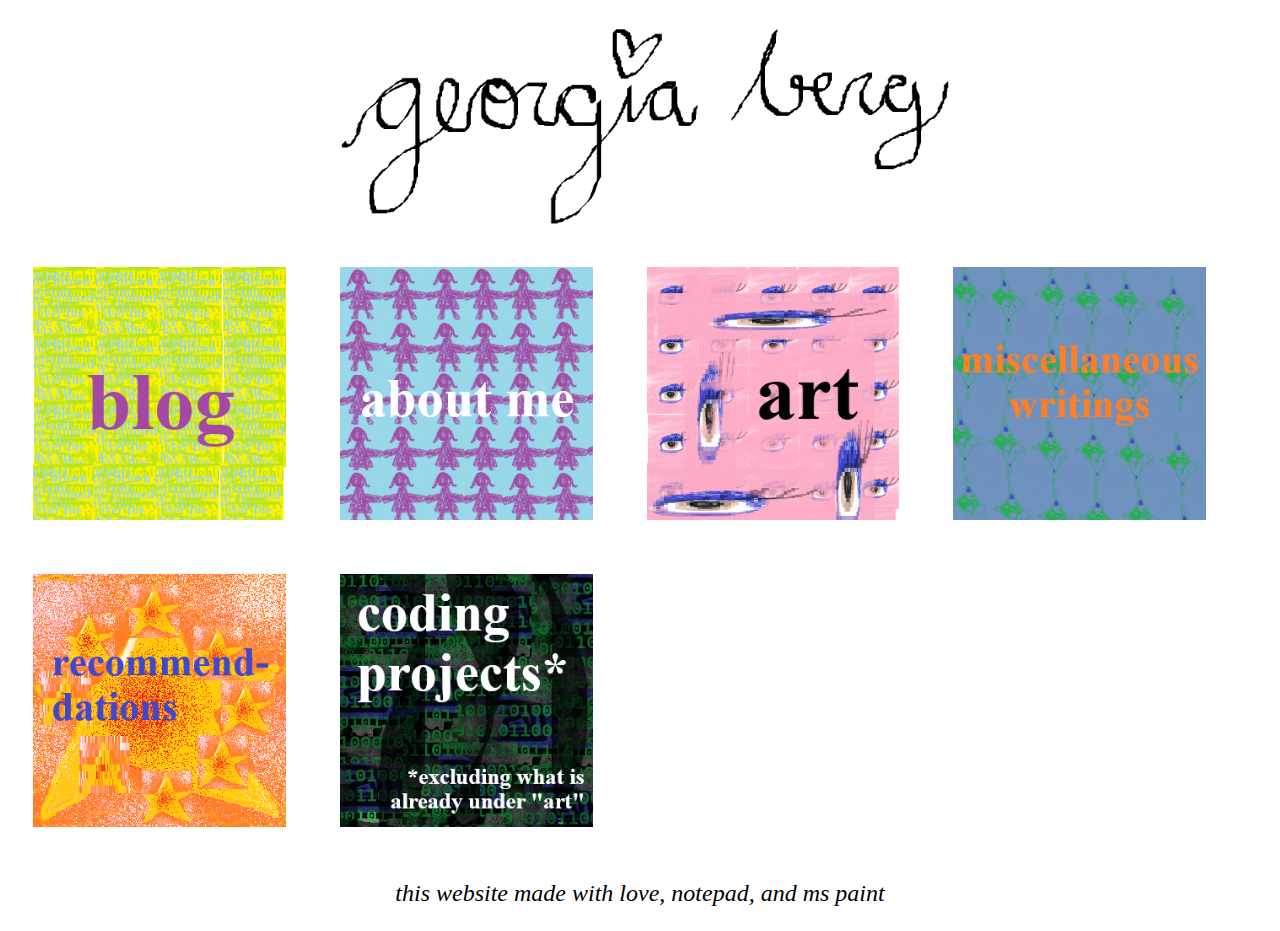
<file: index.html>
<html>
  <head>
<title>georgia berg</title> 
<link rel="stylesheet" type="text/css" href="styles.css">
<style>
p {text-align: center;}
</style>
  </head>
  <body>
<img src = "images/sig.png" class="center">


<a href ="https://hotfemoid.substack.com"><img src ="images/blog.png" class ="square"></a>

<a href ="me.html"><img src ="images/about me.png" class ="square"></a>

<a href ="art.html"><img src = "images/art.png" class ="square"></a>

<a href ="misc.html"><img src ="images/misc.png" class ="square"></a>

  <a href ="recs.html"><img src = "recs.png" class ="square"></a>

<a href ="https://devpost.com/gberg2543"><img src ="coding.png" class ="square"></a>

<br>
<p><i>this website made with love, notepad, and ms paint</i></p>
  </body>
</html>
</file>
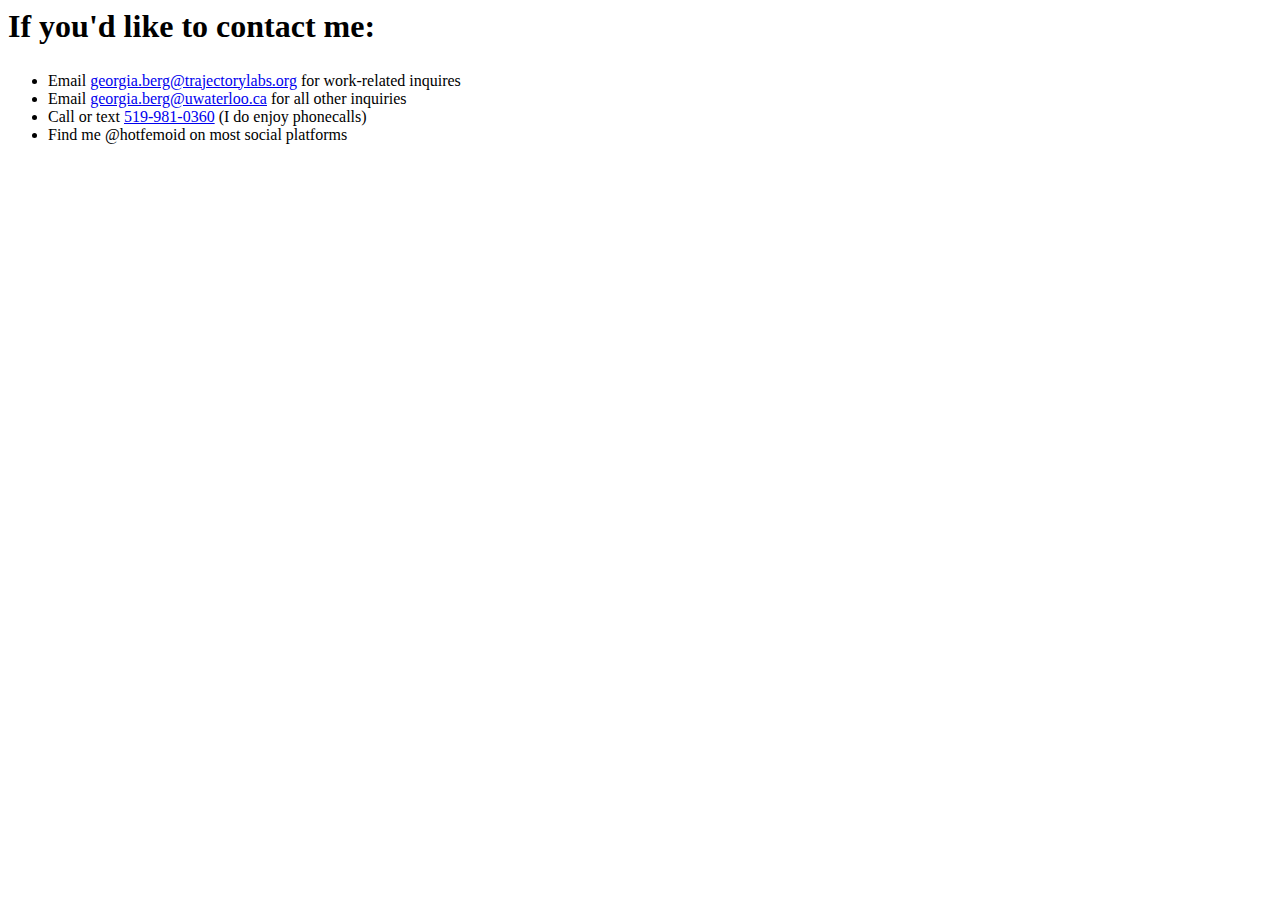
<file: contact.html>
<html>
  <head>
<title>contact</title> 
<link rel="stylesheet" type="text/css" href="styles.css">
  </head>
  <body>
    <h2>If you'd like to contact me:</h2>
    <ul>
        <li>Email <a href="mailto:georgia.berg@trajectorylabs.org">georgia.berg@trajectorylabs.org</a> for work-related inquires</li>
        <li>Email <a href="mailto:georgia.berg@uwaterloo.ca">georgia.berg@uwaterloo.ca</a> for all other inquiries</li>
        <li>Call or text <a href="tel:5199810360">519-981-0360</a> (I do enjoy phonecalls)</li>
        <li>Find me @hotfemoid on most social platforms</li>
    </ul>
</body>
</html>
</file>
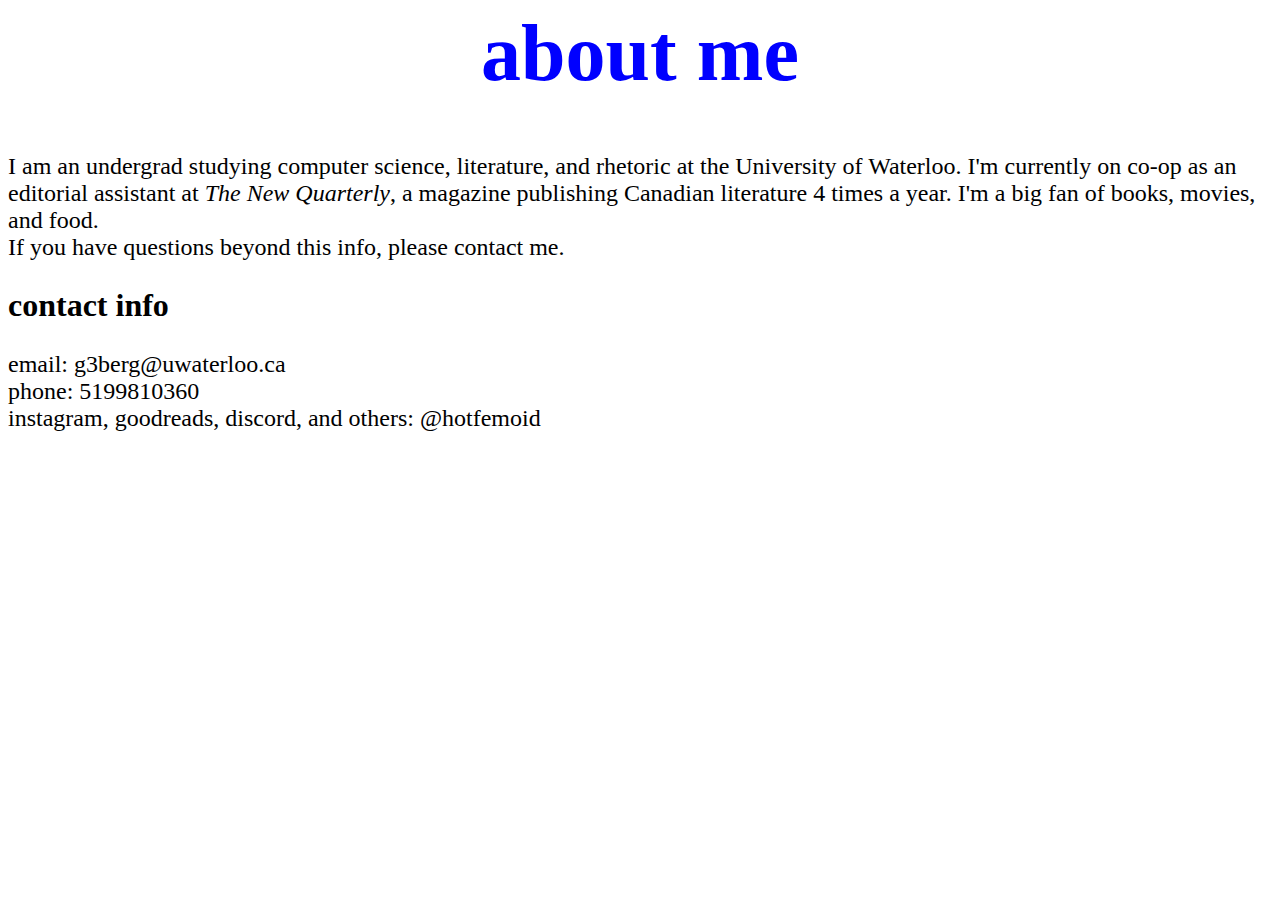
<file: me.html>
<html>
  <head>
<title>about me</title> 
<link rel="stylesheet" type="text/css" href="styles.css">
  </head>
  <body>
<h1>about me</h1>
<p>I am an undergrad studying computer science, literature, and rhetoric at the University of Waterloo. I'm currently on co-op as an editorial assistant at <i>The New Quarterly</i>, a magazine publishing Canadian literature 4 times a year. I'm a big fan of books, movies, and food.<br>If you have questions beyond this info, please contact me.</p>

<h2>contact info</h2>
<p>email: g3berg@uwaterloo.ca<br>
phone: 5199810360<br>
instagram, goodreads, discord, and others: @hotfemoid </p>
  </body>
</html>
</file>
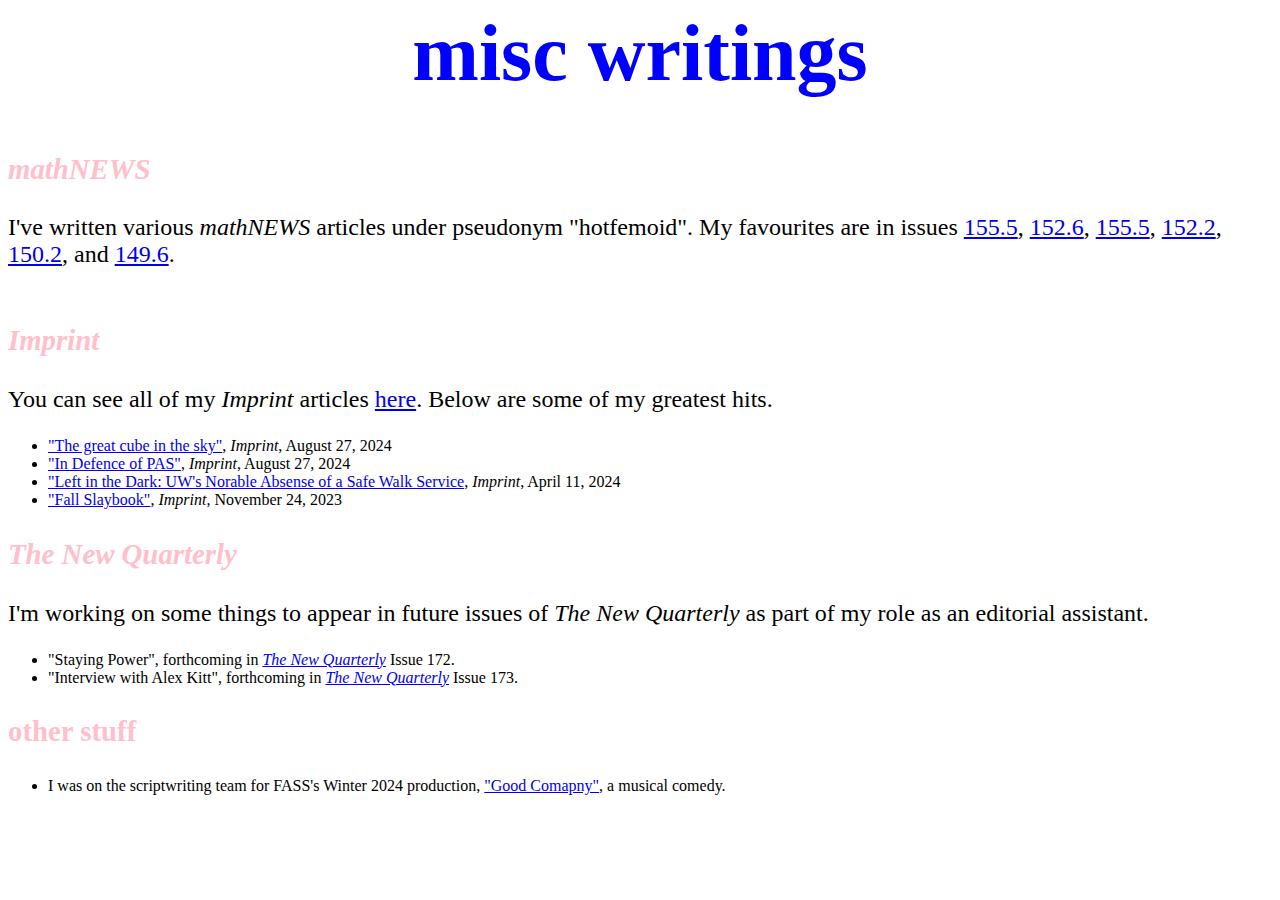
<file: misc.html>
<html>
  <head>
<title>misc writings</title> 
<link rel="stylesheet" type="text/css" href="styles.css">
  </head>
  <body>
<h1>misc writings</h1>
<h3><i>mathNEWS</i></h3>
<p>
I've written various <i>mathNEWS</i> articles under pseudonym "hotfemoid". My favourites are in issues <a href="https://mathnews.uwaterloo.ca/wp-content/uploads/2024/07/mathNEWS-155-5.pdf">155.5</a>, <a href="https://mathnews.uwaterloo.ca/wp-content/uploads/2023/08/mathNEWS-152-6.pdf">152.6</a>,  <a href="https://mathnews.uwaterloo.ca/wp-content/uploads/2024/07/mathNEWS-155-5.pdf">155.5</a>, <a href="https://mathnews.uwaterloo.ca/wp-content/uploads/2023/06/mathNEWS-152-2.pdf">152.2</a>, <a href="https://mathnews.uwaterloo.ca/wp-content/uploads/2022/10/mathNEWS-150-2.pdf">150.2</a>, and <a href="https://mathnews.uwaterloo.ca/wp-content/uploads/2022/07/mathNEWS-149-6.pdf">149.6</a>. <br><br>
</p>
    <h3><i>Imprint</i></h3>
    <p>
You can see all of my <i>Imprint</i> articles <a href="https://archive.uwimprint.ca/article/author/georgiaberg/">here</a>. Below are some of my greatest hits. </br>
   </p>
    <ul>
<li><a href="https://archive.uwimprint.ca/article/the-great-cube-in-the-sky/">"The great cube in the sky"</a>, <i>Imprint</i>, August 27, 2024</li>
<li><a href="https://archive.uwimprint.ca/article/in-defence-of-pas/">"In Defence of PAS"</a>, <i>Imprint</i>, August 27, 2024</li>
<li><a href="https://archive.uwimprint.ca/article/left-in-the-dark-uws-notable-absence-of-a-safe-walk-service/">"Left in the Dark: UW's Norable Absense of a Safe Walk Service</a>, <i>Imprint</i>, April 11, 2024</li>
<li><a href="https://archive.uwimprint.ca/article/fall-slaybook/">  "Fall Slaybook"</a>, <i>Imprint</i>, November 24, 2023<br></li>
    </ul>
   
<h3><i>The New Quarterly</i></h3>
<p>
I'm working on some things to appear in future issues of <i>The New Quarterly</i> as part of my role as an editorial assistant.</br> 
   </p>
    <ul>
<li>"Staying Power", forthcoming in <a href="https://tnq.ca/"><i>The New Quarterly</i></a> Issue 172.</a><br></li>
<li>"Interview with Alex Kitt", forthcoming in <a href="https://tnq.ca/"><i>The New Quarterly</i></a> Issue 173.</a><br></li>
        </ul>

<h3>other stuff</h3>
 <ul>
   <li>I was on the scriptwriting team for FASS's Winter 2024 production, <a href="https://fass.uwaterloo.ca/2024/02/fass-winter-2024-good-company/">"Good Comapny"</a>, a musical comedy.</li>
  </body>
</html>
</file>
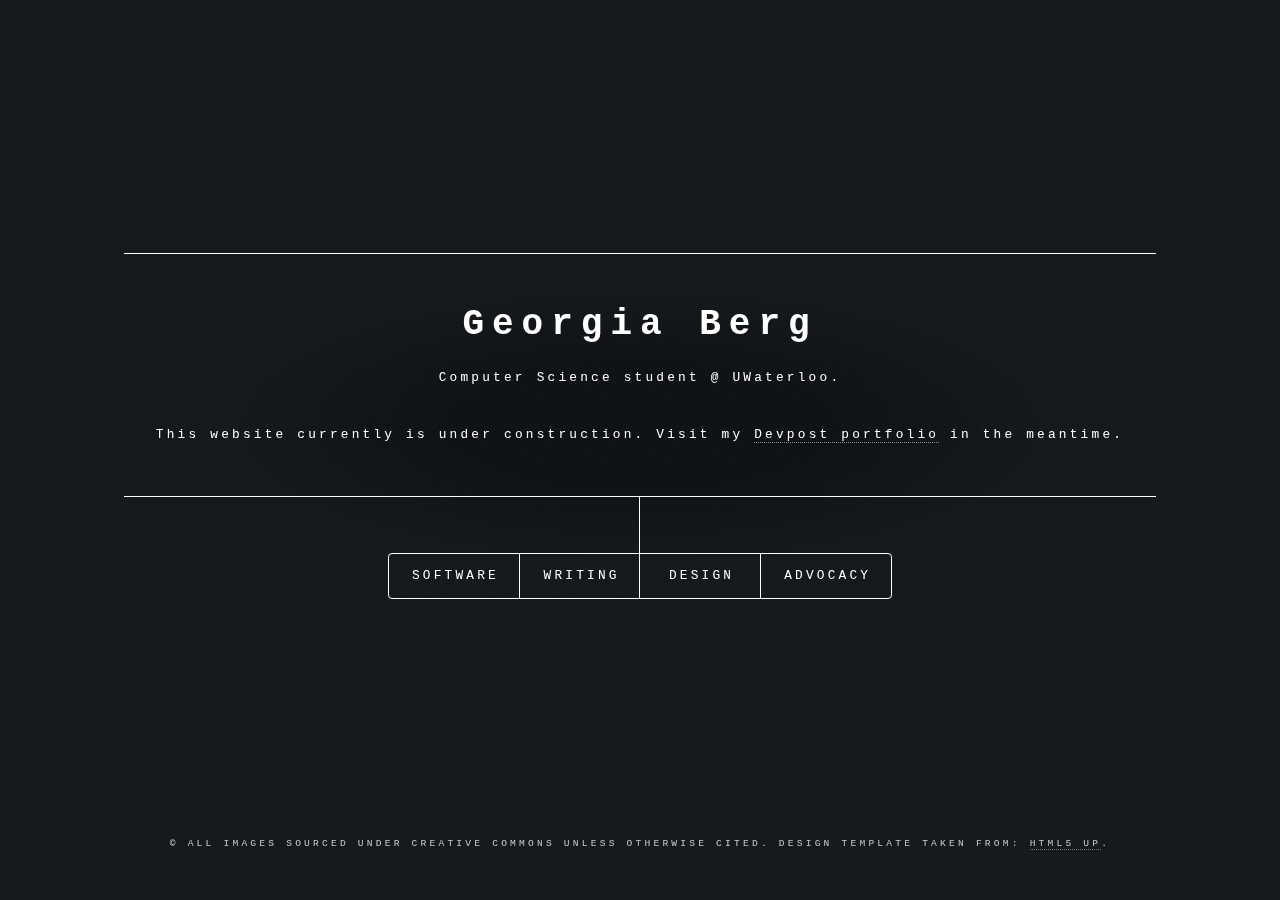
<file: original-index.html>
<!DOCTYPE HTML>
<!--
	Dimension by HTML5 UP
	html5up.net | @ajlkn
	Free for personal and commercial use under the CCA 3.0 license (html5up.net/license)
-->
<html>
	<head>
		<title>Georgia Berg</title>
		<meta charset="utf-8" />
		<meta name="viewport" content="width=device-width, initial-scale=1, user-scalable=no" />
		<link rel="stylesheet" href="assets/css/main.css" />
		<noscript><link rel="stylesheet" href="assets/css/noscript.css" /></noscript>
	</head>
	<body class="is-preload">

		<!-- Wrapper -->
			<div id="wrapper">

				<!-- Header -->
					<header id="header">
						<div class="content">
							<div class="inner">
								<h1>Georgia Berg</h1>
								<p>Computer Science student @ UWaterloo.</p> <p>This website currently is under construction. Visit my <a href="https://devpost.com/gberg2543">Devpost portfolio</a> in the meantime.</p>
							</div>
						</div>
						<nav>
							<ul>
								<li><a href="#Software">Software</a></li>
								<li><a href="#Fiction">Writing</a></li>
								<li><a href="#design">Design</a></li>
								<li><a href="#co">Advocacy</a></li>
								<!--<li><a href="#elements">Elements</a></li>-->
							</ul>
						</nav>
					</header>

				<!-- Main -->
					<div id="main">

						<!-- Intro -->
						<article id="Software">
							<h2 class="major">Software Portfolio</h2>
							<h3 class="major">Trek to Your Own Front Lawn</h3>
							<span class="image main"><img src="images/pic01.jpg" alt="" /></span>
							<p>
								Trek to Your Own Front Lawn is an escape room game made using Java and LibGDX. There's two rooms with puzzles that must be solved in sequence to gather inventoy items to escape.
								I had a lot of fun drafting puzzles to incorperate into an escape room style game.
							</p>

							<h3 class="major">Hello Neighbour</h3>
							<span class="image main"><img src="images/pic01.jpg" alt="" /></span>
							<p>
								Hello Neighbour was made at Hack the North 2019 to connect people on an old school internet forums type app by location, so they could get to know
								the people around them a little better. I learned lots by taking charge of the Google Maps API integration.
							</p>

							<h3 class="major">KindKart</h3>
							<span class="image main"><img src="images/pic01.jpg" alt="" /></span>
							<p>
								KindKart was created at SET.Hacks() 2020, where it won the industry category award. It's a chrome extension meant to encourage ethical shopping habits and suggest some better alternatives.
								I was mostly responsible for finding data on online sellers and integrating it into the app.
							</p>

						</article>

						<!-- Work -->
							<article id="Fiction">
								<h2 class="major">Creative Writing Portfolio</h2>
								<span class="image main"><img src="images/pic02.jpg" alt="" /></span>
								<p>I write short fiction and poetry, some of which is availible for reading below.</p>
								<ul>
									<li><a href="#children">The Hollow</a></li>
									<li><a href="#hollow">The Way Back Home (Children's Story)</a></li>
									<li><a href="#mondo">Mondo Baby</a></li>
									<li><a href="#poems">Poems, 2018-2019 Anthology</a></li>

									<!--<li><a href="#elements">Elements</a></li>-->
								</ul>
							</article>

						<!-- About -->
							<article id="design">
								<h2 class="major">Design</h2>
								<span class="image main"><img src="images/pic03.jpg" alt="" /></span>
								<p>Currently I'm the VP of Propeganda for the Pure Math Club @ UWaterloo. Below are some of the spiffy promotional materials I've made.</p>
							</article>

						<!-- Contact -->
							<article id="co">
								<h2 class="major">Community Advocacy</h2>
								<p>I've had the opportunity to take on communitiy advocacy and activism roles, both formally and informally.</p>
								<h2 class="major">Education Advocacy in the GECDSB</h2>
								<p>As a Student S</p>
							</article>

						<!-- Elements -->
							<article id="elements">
								<h2 class="major">Elements</h2>

								<section>
									<h3 class="major">Text</h3>
									<p>This is <b>bold</b> and this is <strong>strong</strong>. This is <i>italic</i> and this is <em>emphasized</em>.
									This is <sup>superscript</sup> text and this is <sub>subscript</sub> text.
									This is <u>underlined</u> and this is code: <code>for (;;) { ... }</code>. Finally, <a href="#">this is a link</a>.</p>
									<hr />
									<h2>Heading Level 2</h2>
									<h3>Heading Level 3</h3>
									<h4>Heading Level 4</h4>
									<h5>Heading Level 5</h5>
									<h6>Heading Level 6</h6>
									<hr />
									<h4>Blockquote</h4>
									<blockquote>Fringilla nisl. Donec accumsan interdum nisi, quis tincidunt felis sagittis eget tempus euismod. Vestibulum ante ipsum primis in faucibus vestibulum. Blandit adipiscing eu felis iaculis volutpat ac adipiscing accumsan faucibus. Vestibulum ante ipsum primis in faucibus lorem ipsum dolor sit amet nullam adipiscing eu felis.</blockquote>
									<h4>Preformatted</h4>
									<pre><code>i = 0;

while (!deck.isInOrder()) {
    print 'Iteration ' + i;
    deck.shuffle();
    i++;
}

print 'It took ' + i + ' iterations to sort the deck.';</code></pre>
								</section>

								<section>
									<h3 class="major">Lists</h3>

									<h4>Unordered</h4>
									<ul>
										<li>Dolor pulvinar etiam.</li>
										<li>Sagittis adipiscing.</li>
										<li>Felis enim feugiat.</li>
									</ul>

									<h4>Alternate</h4>
									<ul class="alt">
										<li>Dolor pulvinar etiam.</li>
										<li>Sagittis adipiscing.</li>
										<li>Felis enim feugiat.</li>
									</ul>

									<h4>Ordered</h4>
									<ol>
										<li>Dolor pulvinar etiam.</li>
										<li>Etiam vel felis viverra.</li>
										<li>Felis enim feugiat.</li>
										<li>Dolor pulvinar etiam.</li>
										<li>Etiam vel felis lorem.</li>
										<li>Felis enim et feugiat.</li>
									</ol>
									<h4>Icons</h4>
									<ul class="icons">
										<li><a href="#" class="icon brands fa-twitter"><span class="label">Twitter</span></a></li>
										<li><a href="#" class="icon brands fa-facebook-f"><span class="label">Facebook</span></a></li>
										<li><a href="#" class="icon brands fa-instagram"><span class="label">Instagram</span></a></li>
										<li><a href="#" class="icon brands fa-github"><span class="label">Github</span></a></li>
									</ul>

									<h4>Actions</h4>
									<ul class="actions">
										<li><a href="#" class="button primary">Default</a></li>
										<li><a href="#" class="button">Default</a></li>
									</ul>
									<ul class="actions stacked">
										<li><a href="#" class="button primary">Default</a></li>
										<li><a href="#" class="button">Default</a></li>
									</ul>
								</section>

								<section>
									<h3 class="major">Table</h3>
									<h4>Default</h4>
									<div class="table-wrapper">
										<table>
											<thead>
												<tr>
													<th>Name</th>
													<th>Description</th>
													<th>Price</th>
												</tr>
											</thead>
											<tbody>
												<tr>
													<td>Item One</td>
													<td>Ante turpis integer aliquet porttitor.</td>
													<td>29.99</td>
												</tr>
												<tr>
													<td>Item Two</td>
													<td>Vis ac commodo adipiscing arcu aliquet.</td>
													<td>19.99</td>
												</tr>
												<tr>
													<td>Item Three</td>
													<td> Morbi faucibus arcu accumsan lorem.</td>
													<td>29.99</td>
												</tr>
												<tr>
													<td>Item Four</td>
													<td>Vitae integer tempus condimentum.</td>
													<td>19.99</td>
												</tr>
												<tr>
													<td>Item Five</td>
													<td>Ante turpis integer aliquet porttitor.</td>
													<td>29.99</td>
												</tr>
											</tbody>
											<tfoot>
												<tr>
													<td colspan="2"></td>
													<td>100.00</td>
												</tr>
											</tfoot>
										</table>
									</div>

									<h4>Alternate</h4>
									<div class="table-wrapper">
										<table class="alt">
											<thead>
												<tr>
													<th>Name</th>
													<th>Description</th>
													<th>Price</th>
												</tr>
											</thead>
											<tbody>
												<tr>
													<td>Item One</td>
													<td>Ante turpis integer aliquet porttitor.</td>
													<td>29.99</td>
												</tr>
												<tr>
													<td>Item Two</td>
													<td>Vis ac commodo adipiscing arcu aliquet.</td>
													<td>19.99</td>
												</tr>
												<tr>
													<td>Item Three</td>
													<td> Morbi faucibus arcu accumsan lorem.</td>
													<td>29.99</td>
												</tr>
												<tr>
													<td>Item Four</td>
													<td>Vitae integer tempus condimentum.</td>
													<td>19.99</td>
												</tr>
												<tr>
													<td>Item Five</td>
													<td>Ante turpis integer aliquet porttitor.</td>
													<td>29.99</td>
												</tr>
											</tbody>
											<tfoot>
												<tr>
													<td colspan="2"></td>
													<td>100.00</td>
												</tr>
											</tfoot>
										</table>
									</div>
								</section>

								<section>
									<h3 class="major">Buttons</h3>
									<ul class="actions">
										<li><a href="#" class="button primary">Primary</a></li>
										<li><a href="#" class="button">Default</a></li>
									</ul>
									<ul class="actions">
										<li><a href="#" class="button">Default</a></li>
										<li><a href="#" class="button small">Small</a></li>
									</ul>
									<ul class="actions">
										<li><a href="#" class="button primary icon solid fa-download">Icon</a></li>
										<li><a href="#" class="button icon solid fa-download">Icon</a></li>
									</ul>
									<ul class="actions">
										<li><span class="button primary disabled">Disabled</span></li>
										<li><span class="button disabled">Disabled</span></li>
									</ul>
								</section>

								<section>
									<h3 class="major">Form</h3>
									<form method="post" action="#">
										<div class="fields">
											<div class="field half">
												<label for="demo-name">Name</label>
												<input type="text" name="demo-name" id="demo-name" value="" placeholder="Jane Doe" />
											</div>
											<div class="field half">
												<label for="demo-email">Email</label>
												<input type="email" name="demo-email" id="demo-email" value="" placeholder="jane@untitled.tld" />
											</div>
											<div class="field">
												<label for="demo-category">Category</label>
												<select name="demo-category" id="demo-category">
													<option value="">-</option>
													<option value="1">Manufacturing</option>
													<option value="1">Shipping</option>
													<option value="1">Administration</option>
													<option value="1">Human Resources</option>
												</select>
											</div>
											<div class="field half">
												<input type="radio" id="demo-priority-low" name="demo-priority" checked>
												<label for="demo-priority-low">Low</label>
											</div>
											<div class="field half">
												<input type="radio" id="demo-priority-high" name="demo-priority">
												<label for="demo-priority-high">High</label>
											</div>
											<div class="field half">
												<input type="checkbox" id="demo-copy" name="demo-copy">
												<label for="demo-copy">Email me a copy</label>
											</div>
											<div class="field half">
												<input type="checkbox" id="demo-human" name="demo-human" checked>
												<label for="demo-human">Not a robot</label>
											</div>
											<div class="field">
												<label for="demo-message">Message</label>
												<textarea name="demo-message" id="demo-message" placeholder="Enter your message" rows="6"></textarea>
											</div>
										</div>
										<ul class="actions">
											<li><input type="submit" value="Send Message" class="primary" /></li>
											<li><input type="reset" value="Reset" /></li>
										</ul>
									</form>
								</section>

							</article>

					</div>

				<!-- Footer -->
					<footer id="footer">
						<p class="copyright">&copy; All images sourced under Creative Commons unless otherwise cited. Design template taken from: <a href="https://html5up.net">HTML5 UP</a>.</p>
					</footer>

			</div>

		<!-- BG -->
			<div id="bg"></div>

		<!-- Scripts -->
			<script src="assets/js/jquery.min.js"></script>
			<script src="assets/js/browser.min.js"></script>
			<script src="assets/js/breakpoints.min.js"></script>
			<script src="assets/js/util.js"></script>
			<script src="assets/js/main.js"></script>

	</body>
</html>
</file>
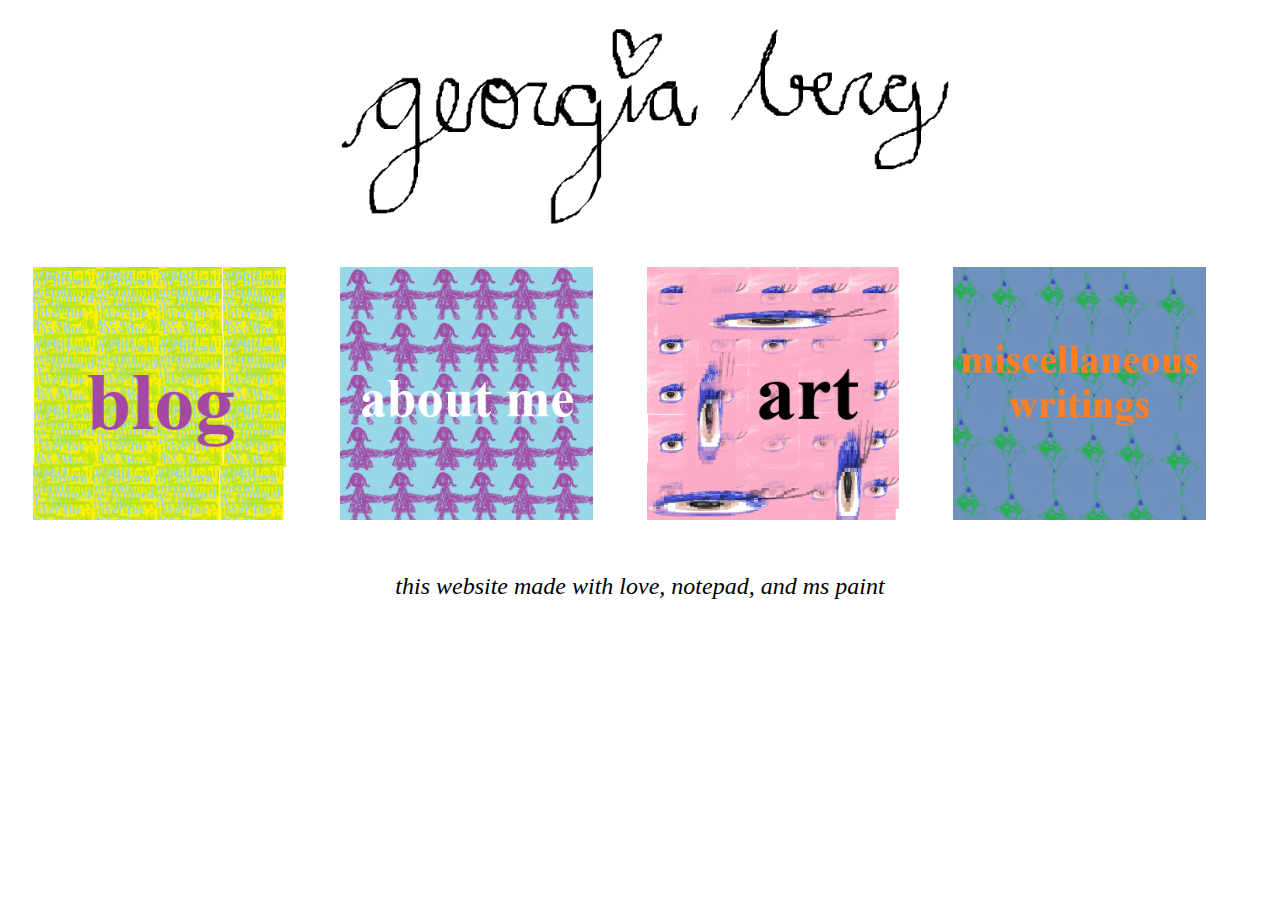
<file: page1.html>
<html>
  <head>
<title>georgia berg</title> 
<link rel="stylesheet" type="text/css" href="styles.css">
<style>
p {text-align: center;}
</style>
  </head>
  <body>
<img src = "images/sig.png" class="center">


<a href ="https://hotfemoid.substack.com"><img src ="images/blog.png" class ="square"></a>

<a href ="me.html"><img src ="images/about me.png" class ="square"></a>

<a href ="art.html"><img src = "images/art.png" class ="square"></a>

<a href ="misc.html"><img src ="images/misc.png" class ="square"></a>

<br>
<p><i>this website made with love, notepad, and ms paint</i></p>
  </body>
</html>
</file>
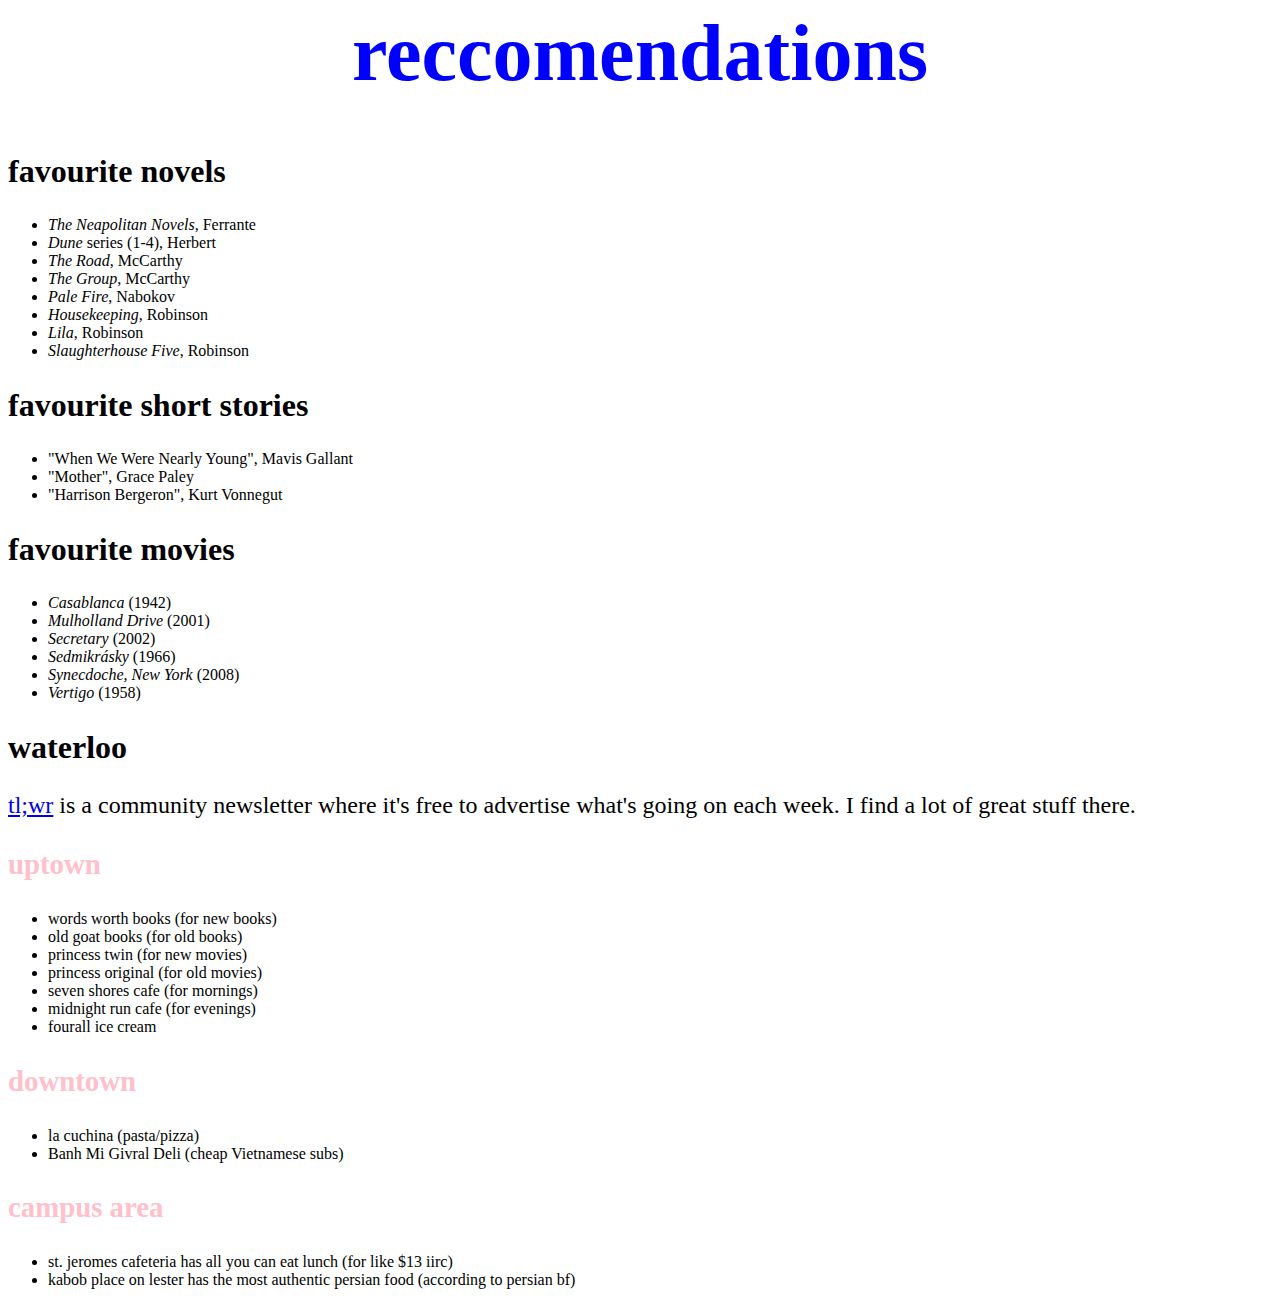
<file: recs.html>
<html>
  <head>
<title>reccomendations</title> 
<link rel="stylesheet" type="text/css" href="styles.css">
  </head>
  <body>
<h1>reccomendations</h1>
<h2>favourite novels</h2>
<ul>
  <li><i>The Neapolitan Novels</i>, Ferrante</li>
  <li><i>Dune</i> series (1-4), Herbert</li>
  <li><i>The Road</i>, McCarthy</li>
  <li><i>The Group</i>, McCarthy</li>
  <li><i>Pale Fire</i>, Nabokov</li>
  <li><i>Housekeeping</i>, Robinson</li>
  <li><i>Lila</i>, Robinson</li>
  <li><i>Slaughterhouse Five</i>, Robinson</li>
</ul>
<h2>favourite short stories</h2>
<ul>
  <li>"When We Were Nearly Young", Mavis Gallant</li>
  <li>"Mother", Grace Paley</li>
  <li>"Harrison Bergeron", Kurt Vonnegut</li>
</ul>
<h2>favourite movies</h2>
<ul>
  <li><i>Casablanca</i> (1942)</li>
  <li><i>Mulholland Drive</i> (2001)</li>
  <li><i>Secretary</i> (2002)</li>
  <li><i>Sedmikrásky</i> (1966)</li>
  <li><i>Synecdoche, New York</i> (2008)</li>
  <li><i>Vertigo</i> (1958)</li>
</ul>

<h2>waterloo</h2>
<p><a href="https://tlwr.ca/">tl;wr</a> is a community newsletter where it's free to advertise what's going on each week. I find a lot of great stuff there.</p>
<h3>uptown</h3>
<ul>
  <li>words worth books (for new books)</li>
  <li>old goat books (for old books)</li>
  <li>princess twin (for new movies)</li>
  <li>princess original (for old movies)</li>
  <li>seven shores cafe (for mornings)</li>
  <li>midnight run cafe (for evenings)</li>
  <li>fourall ice cream</li>
</ul>

<h3>downtown</h3>
<ul>
  <li>la cuchina (pasta/pizza)</li>
  <li>Banh Mi Givral Deli (cheap Vietnamese subs)</li>
</ul>
<h3>campus area</h3>
<ul>
  <li>st. jeromes cafeteria has all you can eat lunch (for like $13 iirc)</li>
  <li>kabob place on lester has the most authentic persian food (according to persian bf)</li>
</ul>
  </body>
</html>
</file>
<file: styles.css>
.center {
  display: block;
  margin-left: auto;
  margin-right: auto;
  width: 50%;
}

div {
        align-items: center;
 
}


.square {
  width: 20%;
  padding: 25px;
}

h1{
  color: blue;
  font-size: 500%;
text-align: center;
}

h2{
  color: black;
  font-size: 200%;
}
h3{
  color: pink;
  font-size: 180%;
}
p{
  color: black;
  font-size: 150%;
}
/*
body {
 background-image: url("https://images-wixmp-ed30a86b8c4ca887773594c2.wixmp.com/f/c58a6b24-9998-464f-87da-1c45d1b89a4c/dbuynxy-5a815bfd-d64e-4dba-bc28-d0d819ab056d.gif?token=eyJ0eXAiOiJKV1QiLCJhbGciOiJIUzI1NiJ9.[base64].EBsLNN8FJquNYrkkUikb5CAuDFdCkftBOTmgjrJSzLc");
}*/
</file>
<file: assets/css/noscript.css>
/*
	Dimension by HTML5 UP
	html5up.net | @ajlkn
	Free for personal and commercial use under the CCA 3.0 license (html5up.net/license)
*/

/* BG */

	body.is-preload #bg:before {
		background-color: transparent;
	}

/* Header */

	body.is-preload #header {
		-moz-filter: none;
		-webkit-filter: none;
		-ms-filter: none;
		filter: none;
	}

		body.is-preload #header > * {
			opacity: 1;
		}

		body.is-preload #header .content .inner {
			max-height: none;
			padding: 3rem 2rem;
			opacity: 1;
		}

/* Main */

	#main article {
		opacity: 1;
		margin: 4rem 0 0 0;
	}
</file>
<file: assets/css/main.css>
@import url(fontawesome-all.min.css);
@import url("https://fonts.googleapis.com/css?family=Source+Sans+Pro:300italic,600italic,300,600");

/*
	Dimension by HTML5 UP
	html5up.net | @ajlkn
	Free for personal and commercial use under the CCA 3.0 license (html5up.net/license)
*/

html, body, div, span, applet, object,
iframe, h1, h2, h3, h4, h5, h6, p, blockquote,
pre, a, abbr, acronym, address, big, cite,
code, del, dfn, em, img, ins, kbd, q, s, samp,
small, strike, strong, sub, sup, tt, var, b,
u, i, center, dl, dt, dd, ol, ul, li, fieldset,
form, label, legend, table, caption, tbody,
tfoot, thead, tr, th, td, article, aside,
canvas, details, embed, figure, figcaption,
footer, header, hgroup, menu, nav, output, ruby,
section, summary, time, mark, audio, video {
	margin: 0;
	padding: 0;
	border: 0;
	font-size: 100%;
	vertical-align: baseline;}

article, aside, details, figcaption, figure,
footer, header, hgroup, menu, nav, section {
	display: block;}

body {
	line-height: 1;
}

ol, ul {
	list-style: none;
}

blockquote, q {
	quotes: none;
}

	blockquote:before, blockquote:after, q:before, q:after {
		content: '';
		content: none;
	}

table {
	border-collapse: collapse;
	border-spacing: 0;
}

body {
	-webkit-text-size-adjust: none;
}

mark {
	background-color: transparent;
	color: inherit;
}

input::-moz-focus-inner {
	border: 0;
	padding: 0;
}

input, select, textarea {
	-moz-appearance: none;
	-webkit-appearance: none;
	-ms-appearance: none;
	appearance: none;
}

/* Basic */

	@-ms-viewport {
		width: device-width;
	}

	@media screen and (max-width: 480px) {

		html, body {
			min-width: 320px;
		}

	}

	html {
		box-sizing: border-box;
	}

	*, *:before, *:after {
		box-sizing: inherit;
	}

	body {
		background: #1b1f22;
	}

		body.is-preload *, body.is-preload *:before, body.is-preload *:after {
			-moz-animation: none !important;
			-webkit-animation: none !important;
			-ms-animation: none !important;
			animation: none !important;
			-moz-transition: none !important;
			-webkit-transition: none !important;
			-ms-transition: none !important;
			transition: none !important;
		}

/* Type */

	html {
		font-size: 16pt;
	}

		@media screen and (max-width: 1680px) {

			html {
				font-size: 12pt;
			}

		}

		@media screen and (max-width: 736px) {

			html {
				font-size: 11pt;
			}

		}

		@media screen and (max-width: 360px) {

			html {
				font-size: 10pt;
			}

		}

body, input, select, textarea {
	color: #ffffff;
	font-family: "Courier New", monospace;
	font-weight: 300;
	font-size: 1rem;
	line-height: 1.65;
}

	a {
		-moz-transition: color 0.2s ease-in-out, background-color 0.2s ease-in-out, border-bottom-color 0.2s ease-in-out;
		-webkit-transition: color 0.2s ease-in-out, background-color 0.2s ease-in-out, border-bottom-color 0.2s ease-in-out;
		-ms-transition: color 0.2s ease-in-out, background-color 0.2s ease-in-out, border-bottom-color 0.2s ease-in-out;
		transition: color 0.2s ease-in-out, background-color 0.2s ease-in-out, border-bottom-color 0.2s ease-in-out;
		border-bottom: dotted 1px rgba(255, 255, 255, 0.5);
		text-decoration: none;
		color: inherit;
	}

		a:hover {
			border-bottom-color: transparent;
		}

	strong, b {
		color: #ffffff;
		font-weight: 600;
	}

	em, i {
		font-style: italic;
	}

	p {
		margin: 0 0 2rem 0;
	}

	h1, h2, h3, h4, h5, h6 {
		color: #ffffff;
		font-weight: 600;
		line-height: 1.5;
		margin: 0 0 1rem 0;
		letter-spacing: 0.2rem;
	}

		h1 a, h2 a, h3 a, h4 a, h5 a, h6 a {
			color: inherit;
			text-decoration: none;
		}

		h1.major, h2.major, h3.major, h4.major, h5.major, h6.major {
			border-bottom: solid 1px #ffffff;
			width: -moz-max-content;
			width: -webkit-max-content;
			width: -ms-max-content;
			width: max-content;
			padding-bottom: 0.5rem;
			margin: 0 0 2rem 0;
		}

	h1 {
		font-size: 2.25rem;
		line-height: 1.3;
		letter-spacing: 0.5rem;
	}

	h2 {
		font-size: 1.5rem;
		line-height: 1.4;
		letter-spacing: 0.5rem;
	}

	h3 {
		font-size: 1rem;
	}

	h4 {
		font-size: 0.8rem;
	}

	h5 {
		font-size: 0.7rem;
	}

	h6 {
		font-size: 0.6rem;
	}

	@media screen and (max-width: 736px) {

		h1 {
			font-size: 1.75rem;
			line-height: 1.4;
		}

		h2 {
			font-size: 1.25em;
			line-height: 1.5;
		}

	}

	sub {
		font-size: 0.8rem;
		position: relative;
		top: 0.5rem;
	}

	sup {
		font-size: 0.8rem;
		position: relative;
		top: -0.5rem;
	}

	blockquote {
		border-left: solid 4px #ffffff;
		font-style: italic;
		margin: 0 0 2rem 0;
		padding: 0.5rem 0 0.5rem 2rem;
	}

	code {
		background: rgba(255, 255, 255, 0.075);
		border-radius: 4px;
		font-family: "Courier New", monospace;
		font-size: 0.9rem;
		margin: 0 0.25rem;
		padding: 0.25rem 0.65rem;
	}

	pre {
		-webkit-overflow-scrolling: touch;
		font-family: "Courier New", monospace;
		font-size: 0.9rem;
		margin: 0 0 2rem 0;
	}

		pre code {
			display: block;
			line-height: 1.75;
			padding: 1rem 1.5rem;
			overflow-x: auto;
		}

	hr {
		border: 0;
		border-bottom: solid 1px #ffffff;
		margin: 2.75rem 0;
	}

	.align-left {
		text-align: left;
	}

	.align-center {
		text-align: center;
	}

	.align-right {
		text-align: right;
	}

/* Form */

	form {
		margin: 0 0 2rem 0;
	}

		form > :last-child {
			margin-bottom: 0;
		}

		form > .fields {
			display: -moz-flex;
			display: -webkit-flex;
			display: -ms-flex;
			display: flex;
			-moz-flex-wrap: wrap;
			-webkit-flex-wrap: wrap;
			-ms-flex-wrap: wrap;
			flex-wrap: wrap;
			width: calc(100% + 3rem);
			margin: -1.5rem 0 2rem -1.5rem;
		}

			form > .fields > .field {
				-moz-flex-grow: 0;
				-webkit-flex-grow: 0;
				-ms-flex-grow: 0;
				flex-grow: 0;
				-moz-flex-shrink: 0;
				-webkit-flex-shrink: 0;
				-ms-flex-shrink: 0;
				flex-shrink: 0;
				padding: 1.5rem 0 0 1.5rem;
				width: calc(100% - 1.5rem);
			}

				form > .fields > .field.half {
					width: calc(50% - 0.75rem);
				}

				form > .fields > .field.third {
					width: calc(100%/3 - 0.5rem);
				}

				form > .fields > .field.quarter {
					width: calc(25% - 0.375rem);
				}

		@media screen and (max-width: 480px) {

			form > .fields {
				width: calc(100% + 3rem);
				margin: -1.5rem 0 2rem -1.5rem;
			}

				form > .fields > .field {
					padding: 1.5rem 0 0 1.5rem;
					width: calc(100% - 1.5rem);
				}

					form > .fields > .field.half {
						width: calc(100% - 1.5rem);
					}

					form > .fields > .field.third {
						width: calc(100% - 1.5rem);
					}

					form > .fields > .field.quarter {
						width: calc(100% - 1.5rem);
					}

		}

	label {
		color: #ffffff;
		display: block;
		font-size: 0.8rem;
		font-weight: 300;
		letter-spacing: 0.2rem;
		line-height: 1.5;
		margin: 0 0 1rem 0;
	}

	input[type="text"],
	input[type="password"],
	input[type="email"],
	input[type="tel"],
	select,
	textarea {
		-moz-appearance: none;
		-webkit-appearance: none;
		-ms-appearance: none;
		appearance: none;
		-moz-transition: border-color 0.2s ease-in-out, box-shadow 0.2s ease-in-out, background-color 0.2s ease-in-out;
		-webkit-transition: border-color 0.2s ease-in-out, box-shadow 0.2s ease-in-out, background-color 0.2s ease-in-out;
		-ms-transition: border-color 0.2s ease-in-out, box-shadow 0.2s ease-in-out, background-color 0.2s ease-in-out;
		transition: border-color 0.2s ease-in-out, box-shadow 0.2s ease-in-out, background-color 0.2s ease-in-out;
		background-color: transparent;
		border-radius: 4px;
		border: solid 1px #ffffff;
		color: inherit;
		display: block;
		outline: 0;
		padding: 0 1rem;
		text-decoration: none;
		width: 100%;
	}

		input[type="text"]:invalid,
		input[type="password"]:invalid,
		input[type="email"]:invalid,
		input[type="tel"]:invalid,
		select:invalid,
		textarea:invalid {
			box-shadow: none;
		}

		input[type="text"]:focus,
		input[type="password"]:focus,
		input[type="email"]:focus,
		input[type="tel"]:focus,
		select:focus,
		textarea:focus {
			background: rgba(255, 255, 255, 0.075);
			border-color: #ffffff;
			box-shadow: 0 0 0 1px #ffffff;
		}

	select {
		background-image: url("data:image/svg+xml;charset=utf8,%3Csvg xmlns='http://www.w3.org/2000/svg' width='40' height='40' preserveAspectRatio='none' viewBox='0 0 40 40'%3E%3Cpath d='M9.4,12.3l10.4,10.4l10.4-10.4c0.2-0.2,0.5-0.4,0.9-0.4c0.3,0,0.6,0.1,0.9,0.4l3.3,3.3c0.2,0.2,0.4,0.5,0.4,0.9 c0,0.4-0.1,0.6-0.4,0.9L20.7,31.9c-0.2,0.2-0.5,0.4-0.9,0.4c-0.3,0-0.6-0.1-0.9-0.4L4.3,17.3c-0.2-0.2-0.4-0.5-0.4-0.9 c0-0.4,0.1-0.6,0.4-0.9l3.3-3.3c0.2-0.2,0.5-0.4,0.9-0.4S9.1,12.1,9.4,12.3z' fill='%23ffffff' /%3E%3C/svg%3E");
		background-size: 1.25rem;
		background-repeat: no-repeat;
		background-position: calc(100% - 1rem) center;
		height: 2.75rem;
		padding-right: 2.75rem;
		text-overflow: ellipsis;
	}

		select option {
			color: #ffffff;
			background: #1b1f22;
		}

		select:focus::-ms-value {
			background-color: transparent;
		}

		select::-ms-expand {
			display: none;
		}

	input[type="text"],
	input[type="password"],
	input[type="email"],
	select {
		height: 2.75rem;
	}

	textarea {
		padding: 0.75rem 1rem;
	}

	input[type="checkbox"],
	input[type="radio"] {
		-moz-appearance: none;
		-webkit-appearance: none;
		-ms-appearance: none;
		appearance: none;
		display: block;
		float: left;
		margin-right: -2rem;
		opacity: 0;
		width: 1rem;
		z-index: -1;
	}

		input[type="checkbox"] + label,
		input[type="radio"] + label {
			text-decoration: none;
			-moz-user-select: none;
			-webkit-user-select: none;
			-ms-user-select: none;
			user-select: none;
			color: #ffffff;
			cursor: pointer;
			display: inline-block;
			font-size: 0.8rem;
			font-weight: 300;
			margin: 0 0 0.5rem 0;
			padding-left: 2.65rem;
			padding-right: 0.75rem;
			position: relative;
		}

			input[type="checkbox"] + label:before,
			input[type="radio"] + label:before {
				-moz-osx-font-smoothing: grayscale;
				-webkit-font-smoothing: antialiased;
				display: inline-block;
				font-style: normal;
				font-variant: normal;
				text-rendering: auto;
				line-height: 1;
				text-transform: none !important;
				font-family: "Courier New", monospace;
				font-weight: 900;
			}

			input[type="checkbox"] + label:before,
			input[type="radio"] + label:before {
				-moz-transition: border-color 0.2s ease-in-out, box-shadow 0.2s ease-in-out, background-color 0.2s ease-in-out;
				-webkit-transition: border-color 0.2s ease-in-out, box-shadow 0.2s ease-in-out, background-color 0.2s ease-in-out;
				-ms-transition: border-color 0.2s ease-in-out, box-shadow 0.2s ease-in-out, background-color 0.2s ease-in-out;
				transition: border-color 0.2s ease-in-out, box-shadow 0.2s ease-in-out, background-color 0.2s ease-in-out;
				border-radius: 4px;
				border: solid 1px #ffffff;
				content: '';
				display: inline-block;
				height: 1.65rem;
				left: 0;
				line-height: 1.65rem;
				position: absolute;
				text-align: center;
				top: -0.15rem;
				width: 1.65rem;
			}

		input[type="checkbox"]:checked + label:before,
		input[type="radio"]:checked + label:before {
			background: #ffffff !important;
			border-color: #ffffff !important;
			color: #1b1f22;
			content: '\f00c';
		}

		input[type="checkbox"]:focus + label:before,
		input[type="radio"]:focus + label:before {
			background: rgba(255, 255, 255, 0.075);
			border-color: #ffffff;
			box-shadow: 0 0 0 1px #ffffff;
		}

	input[type="checkbox"] + label:before {
		border-radius: 4px;
	}

	input[type="radio"] + label:before {
		border-radius: 100%;
	}

	::-webkit-input-placeholder {
		color: rgba(255, 255, 255, 0.5) !important;
		opacity: 1.0;
	}

	:-moz-placeholder {
		color: rgba(255, 255, 255, 0.5) !important;
		opacity: 1.0;
	}

	::-moz-placeholder {
		color: rgba(255, 255, 255, 0.5) !important;
		opacity: 1.0;
	}

	:-ms-input-placeholder {
		color: rgba(255, 255, 255, 0.5) !important;
		opacity: 1.0;
	}

	.formerize-placeholder {
		color: rgba(255, 255, 255, 0.5) !important;
		opacity: 1.0;
	}

/* Box */

	.box {
		border-radius: 4px;
		border: solid 1px #ffffff;
		margin-bottom: 2rem;
		padding: 1.5em;
	}

		.box > :last-child,
		.box > :last-child > :last-child,
		.box > :last-child > :last-child > :last-child {
			margin-bottom: 0;
		}

		.box.alt {
			border: 0;
			border-radius: 0;
			padding: 0;
		}

/* Icon */

	.icon {
		text-decoration: none;
		border-bottom: none;
		position: relative;
	}

		.icon:before {
			-moz-osx-font-smoothing: grayscale;
			-webkit-font-smoothing: antialiased;
			display: inline-block;
			font-style: normal;
			font-variant: normal;
			text-rendering: auto;
			line-height: 1;
			text-transform: none !important;
			font-family: "Courier New", monospace;
			font-weight: 400;
		}

		.icon > .label {
			display: none;
		}

		.icon:before {
			line-height: inherit;
		}

		.icon.solid:before {
			font-weight: 900;
		}

		.icon.brands:before {
			font-family: "Courier New", monospace;
		}

/* Image */

	.image {
		border-radius: 4px;
		border: 0;
		display: inline-block;
		position: relative;
	}

		.image:before {
			pointer-events: none;
			background-image: url("../../images/overlay.png");
			background-color: rgba(19, 21, 25, 0.5);
			border-radius: 4px;
			content: '';
			display: block;
			height: 100%;
			left: 0;
			opacity: 0.5;
			position: absolute;
			top: 0;
			width: 100%;
		}

		.image img {
			border-radius: 4px;
			display: block;
		}

		.image.left, .image.right {
			max-width: 40%;
		}

			.image.left img, .image.right img {
				width: 100%;
			}

		.image.left {
			float: left;
			padding: 0 1.5em 1em 0;
			top: 0.25em;
		}

		.image.right {
			float: right;
			padding: 0 0 1em 1.5em;
			top: 0.25em;
		}

		.image.fit {
			display: block;
			margin: 0 0 2rem 0;
			width: 100%;
		}

			.image.fit img {
				width: 100%;
			}

		.image.main {
			display: block;
			margin: 2.5rem 0;
			width: 100%;
		}

			.image.main img {
				width: 100%;
			}

		@media screen and (max-width: 736px) {

			.image.main {
				margin: 2rem 0;
			}

		}

		@media screen and (max-width: 480px) {

			.image.main {
				margin: 1.5rem 0;
			}

		}

/* List */

	ol {
		list-style: decimal;
		margin: 0 0 2rem 0;
		padding-left: 1.25em;
	}

		ol li {
			padding-left: 0.25em;
		}

	ul {
		list-style: disc;
		margin: 0 0 2rem 0;
		padding-left: 1em;
	}

		ul li {
			padding-left: 0.5em;
		}

		ul.alt {
			list-style: none;
			padding-left: 0;
		}

			ul.alt li {
				border-top: solid 1px #ffffff;
				padding: 0.5em 0;
			}

				ul.alt li:first-child {
					border-top: 0;
					padding-top: 0;
				}

	dl {
		margin: 0 0 2rem 0;
	}

		dl dt {
			display: block;
			font-weight: 600;
			margin: 0 0 1rem 0;
		}

		dl dd {
			margin-left: 2rem;
		}

/* Actions */

	ul.actions {
		display: -moz-flex;
		display: -webkit-flex;
		display: -ms-flex;
		display: flex;
		cursor: default;
		list-style: none;
		margin-left: -1rem;
		padding-left: 0;
	}

		ul.actions li {
			padding: 0 0 0 1rem;
			vertical-align: middle;
		}

		ul.actions.special {
			-moz-justify-content: center;
			-webkit-justify-content: center;
			-ms-justify-content: center;
			justify-content: center;
			width: 100%;
			margin-left: 0;
		}

			ul.actions.special li:first-child {
				padding-left: 0;
			}

		ul.actions.stacked {
			-moz-flex-direction: column;
			-webkit-flex-direction: column;
			-ms-flex-direction: column;
			flex-direction: column;
			margin-left: 0;
		}

			ul.actions.stacked li {
				padding: 1.3rem 0 0 0;
			}

				ul.actions.stacked li:first-child {
					padding-top: 0;
				}

		ul.actions.fit {
			width: calc(100% + 1rem);
		}

			ul.actions.fit li {
				-moz-flex-grow: 1;
				-webkit-flex-grow: 1;
				-ms-flex-grow: 1;
				flex-grow: 1;
				-moz-flex-shrink: 1;
				-webkit-flex-shrink: 1;
				-ms-flex-shrink: 1;
				flex-shrink: 1;
				width: 100%;
			}

				ul.actions.fit li > * {
					width: 100%;
				}

			ul.actions.fit.stacked {
				width: 100%;
			}

		@media screen and (max-width: 480px) {

			ul.actions:not(.fixed) {
				-moz-flex-direction: column;
				-webkit-flex-direction: column;
				-ms-flex-direction: column;
				flex-direction: column;
				margin-left: 0;
				width: 100% !important;
			}

				ul.actions:not(.fixed) li {
					-moz-flex-grow: 1;
					-webkit-flex-grow: 1;
					-ms-flex-grow: 1;
					flex-grow: 1;
					-moz-flex-shrink: 1;
					-webkit-flex-shrink: 1;
					-ms-flex-shrink: 1;
					flex-shrink: 1;
					padding: 1rem 0 0 0;
					text-align: center;
					width: 100%;
				}

					ul.actions:not(.fixed) li > * {
						width: 100%;
					}

					ul.actions:not(.fixed) li:first-child {
						padding-top: 0;
					}

					ul.actions:not(.fixed) li input[type="submit"],
					ul.actions:not(.fixed) li input[type="reset"],
					ul.actions:not(.fixed) li input[type="button"],
					ul.actions:not(.fixed) li button,
					ul.actions:not(.fixed) li .button {
						width: 100%;
					}

						ul.actions:not(.fixed) li input[type="submit"].icon:before,
						ul.actions:not(.fixed) li input[type="reset"].icon:before,
						ul.actions:not(.fixed) li input[type="button"].icon:before,
						ul.actions:not(.fixed) li button.icon:before,
						ul.actions:not(.fixed) li .button.icon:before {
							margin-left: -0.5em;
						}

		}

/* Icons */

	ul.icons {
		cursor: default;
		list-style: none;
		padding-left: 0;
	}

		ul.icons li {
			display: inline-block;
			padding: 0 0.75em 0 0;
		}

			ul.icons li:last-child {
				padding-right: 0;
			}

			ul.icons li a {
				border-radius: 100%;
				box-shadow: inset 0 0 0 1px #ffffff;
				display: inline-block;
				height: 2.25rem;
				line-height: 2.25rem;
				text-align: center;
				width: 2.25rem;
			}

				ul.icons li a:hover {
					background-color: rgba(255, 255, 255, 0.075);
				}

				ul.icons li a:active {
					background-color: rgba(255, 255, 255, 0.175);
				}

/* Table */

	.table-wrapper {
		-webkit-overflow-scrolling: touch;
		overflow-x: auto;
	}

	table {
		margin: 0 0 2rem 0;
		width: 100%;
	}

		table tbody tr {
			border: solid 1px #ffffff;
			border-left: 0;
			border-right: 0;
		}

			table tbody tr:nth-child(2n + 1) {
				background-color: rgba(255, 255, 255, 0.075);
			}

		table td {
			padding: 0.75em 0.75em;
		}

		table th {
			color: #ffffff;
			font-size: 0.9em;
			font-weight: 600;
			padding: 0 0.75em 0.75em 0.75em;
			text-align: left;
		}

		table thead {
			border-bottom: solid 2px #ffffff;
		}

		table tfoot {
			border-top: solid 2px #ffffff;
		}

		table.alt {
			border-collapse: separate;
		}

			table.alt tbody tr td {
				border: solid 1px #ffffff;
				border-left-width: 0;
				border-top-width: 0;
			}

				table.alt tbody tr td:first-child {
					border-left-width: 1px;
				}

			table.alt tbody tr:first-child td {
				border-top-width: 1px;
			}

			table.alt thead {
				border-bottom: 0;
			}

			table.alt tfoot {
				border-top: 0;
			}

/* Button */

	input[type="submit"],
	input[type="reset"],
	input[type="button"],
	button,
	.button {
		-moz-appearance: none;
		-webkit-appearance: none;
		-ms-appearance: none;
		appearance: none;
		-moz-transition: background-color 0.2s ease-in-out, color 0.2s ease-in-out;
		-webkit-transition: background-color 0.2s ease-in-out, color 0.2s ease-in-out;
		-ms-transition: background-color 0.2s ease-in-out, color 0.2s ease-in-out;
		transition: background-color 0.2s ease-in-out, color 0.2s ease-in-out;
		background-color: transparent;
		border-radius: 4px;
		border: 0;
		box-shadow: inset 0 0 0 1px #ffffff;
		color: #ffffff !important;
		cursor: pointer;
		display: inline-block;
		font-size: 0.8rem;
		font-weight: 300;
		height: 2.75rem;
		letter-spacing: 0.2rem;
		line-height: 2.75rem;
		outline: 0;
		padding: 0 1.25rem 0 1.35rem;
		text-align: center;
		text-decoration: none;
		white-space: nowrap;
	}

		input[type="submit"]:hover,
		input[type="reset"]:hover,
		input[type="button"]:hover,
		button:hover,
		.button:hover {
			background-color: rgba(255, 255, 255, 0.075);
		}

		input[type="submit"]:active,
		input[type="reset"]:active,
		input[type="button"]:active,
		button:active,
		.button:active {
			background-color: rgba(255, 255, 255, 0.175);
		}

		input[type="submit"].icon:before,
		input[type="reset"].icon:before,
		input[type="button"].icon:before,
		button.icon:before,
		.button.icon:before {
			margin-right: 0.5em;
		}

		input[type="submit"].fit,
		input[type="reset"].fit,
		input[type="button"].fit,
		button.fit,
		.button.fit {
			width: 100%;
		}

		input[type="submit"].small,
		input[type="reset"].small,
		input[type="button"].small,
		button.small,
		.button.small {
			font-size: 0.6rem;
			height: 2.0625rem;
			line-height: 2.0625rem;
		}

		input[type="submit"].primary,
		input[type="reset"].primary,
		input[type="button"].primary,
		button.primary,
		.button.primary {
			background-color: #ffffff;
			color: #1b1f22 !important;
			font-weight: 600;
		}

		input[type="submit"].disabled, input[type="submit"]:disabled,
		input[type="reset"].disabled,
		input[type="reset"]:disabled,
		input[type="button"].disabled,
		input[type="button"]:disabled,
		button.disabled,
		button:disabled,
		.button.disabled,
		.button:disabled {
			pointer-events: none;
			cursor: default;
			opacity: 0.25;
		}

	input[type="submit"],
	input[type="reset"],
	input[type="button"],
	button {
		line-height: calc(2.75rem - 2px);
	}

/* BG */

	#bg {
		-moz-transform: scale(1.0);
		-webkit-transform: scale(1.0);
		-ms-transform: scale(1.0);
		transform: scale(1.0);
		-webkit-backface-visibility: hidden;
		position: fixed;
		top: 0;
		left: 0;
		width: 100%;
		height: 100vh;
		z-index: 1;
	}

		#bg:before, #bg:after {
			content: '';
			display: block;
			position: absolute;
			top: 0;
			left: 0;
			width: 100%;
			height: 100%;
		}

		#bg:before {
			-moz-transition: background-color 2.5s ease-in-out;
			-webkit-transition: background-color 2.5s ease-in-out;
			-ms-transition: background-color 2.5s ease-in-out;
			transition: background-color 2.5s ease-in-out;
			-moz-transition-delay: 0.75s;
			-webkit-transition-delay: 0.75s;
			-ms-transition-delay: 0.75s;
			transition-delay: 0.75s;
			background-image: linear-gradient(to top, rgba(19, 21, 25, 0.5), rgba(19, 21, 25, 0.5)), url("../../images/overlay.png");
			background-size: auto, 256px 256px;
			background-position: center, center;
			background-repeat: no-repeat, repeat;
			z-index: 2;
		}

		#bg:after {
			-moz-transform: scale(1.125);
			-webkit-transform: scale(1.125);
			-ms-transform: scale(1.125);
			transform: scale(1.125);
			-moz-transition: -moz-transform 0.325s ease-in-out, -moz-filter 0.325s ease-in-out;
			-webkit-transition: -webkit-transform 0.325s ease-in-out, -webkit-filter 0.325s ease-in-out;
			-ms-transition: -ms-transform 0.325s ease-in-out, -ms-filter 0.325s ease-in-out;
			transition: transform 0.325s ease-in-out, filter 0.325s ease-in-out;
			background-image: url("../../images/bg.jpg");
			background-position: center;
			background-size: cover;
			background-repeat: no-repeat;
			z-index: 1;
		}

		body.is-article-visible #bg:after {
			-moz-transform: scale(1.0825);
			-webkit-transform: scale(1.0825);
			-ms-transform: scale(1.0825);
			transform: scale(1.0825);
			-moz-filter: blur(0.2rem);
			-webkit-filter: blur(0.2rem);
			-ms-filter: blur(0.2rem);
			filter: blur(0.2rem);
		}

		body.is-preload #bg:before {
			background-color: #000000;
		}

/* Wrapper */

	#wrapper {
		display: -moz-flex;
		display: -webkit-flex;
		display: -ms-flex;
		display: flex;
		-moz-flex-direction: column;
		-webkit-flex-direction: column;
		-ms-flex-direction: column;
		flex-direction: column;
		-moz-align-items: center;
		-webkit-align-items: center;
		-ms-align-items: center;
		align-items: center;
		-moz-justify-content: space-between;
		-webkit-justify-content: space-between;
		-ms-justify-content: space-between;
		justify-content: space-between;
		position: relative;
		min-height: 100vh;
		width: 100%;
		padding: 4rem 2rem;
		z-index: 3;
	}

		#wrapper:before {
			content: '';
			display: block;
		}

		@media screen and (max-width: 1680px) {

			#wrapper {
				padding: 3rem 2rem;
			}

		}

		@media screen and (max-width: 736px) {

			#wrapper {
				padding: 2rem 1rem;
			}

		}

		@media screen and (max-width: 480px) {

			#wrapper {
				padding: 1rem;
			}

		}

/* Header */

	#header {
		display: -moz-flex;
		display: -webkit-flex;
		display: -ms-flex;
		display: flex;
		-moz-flex-direction: column;
		-webkit-flex-direction: column;
		-ms-flex-direction: column;
		flex-direction: column;
		-moz-align-items: center;
		-webkit-align-items: center;
		-ms-align-items: center;
		align-items: center;
		-moz-transition: -moz-transform 0.325s ease-in-out, -moz-filter 0.325s ease-in-out, opacity 0.325s ease-in-out;
		-webkit-transition: -webkit-transform 0.325s ease-in-out, -webkit-filter 0.325s ease-in-out, opacity 0.325s ease-in-out;
		-ms-transition: -ms-transform 0.325s ease-in-out, -ms-filter 0.325s ease-in-out, opacity 0.325s ease-in-out;
		transition: transform 0.325s ease-in-out, filter 0.325s ease-in-out, opacity 0.325s ease-in-out;
		background-image: -moz-radial-gradient(rgba(0, 0, 0, 0.25) 25%, rgba(0, 0, 0, 0) 55%);
		background-image: -webkit-radial-gradient(rgba(0, 0, 0, 0.25) 25%, rgba(0, 0, 0, 0) 55%);
		background-image: -ms-radial-gradient(rgba(0, 0, 0, 0.25) 25%, rgba(0, 0, 0, 0) 55%);
		background-image: radial-gradient(rgba(0, 0, 0, 0.25) 25%, rgba(0, 0, 0, 0) 55%);
		max-width: 100%;
		text-align: center;
	}

		#header > * {
			-moz-transition: opacity 0.325s ease-in-out;
			-webkit-transition: opacity 0.325s ease-in-out;
			-ms-transition: opacity 0.325s ease-in-out;
			transition: opacity 0.325s ease-in-out;
			position: relative;
			margin-top: 3.5rem;
		}

			#header > *:before {
				content: '';
				display: block;
				position: absolute;
				top: calc(-3.5rem - 1px);
				left: calc(50% - 1px);
				width: 1px;
				height: calc(3.5rem + 1px);
				background: #ffffff;
			}

		#header > :first-child {
			margin-top: 0;
		}

			#header > :first-child:before {
				display: none;
			}

		#header .logo {
			width: 5.5rem;
			height: 5.5rem;
			line-height: 5.5rem;
			border: solid 1px #ffffff;
			border-radius: 100%;
		}

			#header .logo .icon:before {
				font-size: 2rem;
			}

		#header .content {
			border-style: solid;
			border-color: #ffffff;
			border-top-width: 1px;
			border-bottom-width: 1px;
			max-width: 100%;
		}

			#header .content .inner {
				-moz-transition: max-height 0.75s ease, padding 0.75s ease, opacity 0.325s ease-in-out;
				-webkit-transition: max-height 0.75s ease, padding 0.75s ease, opacity 0.325s ease-in-out;
				-ms-transition: max-height 0.75s ease, padding 0.75s ease, opacity 0.325s ease-in-out;
				transition: max-height 0.75s ease, padding 0.75s ease, opacity 0.325s ease-in-out;
				-moz-transition-delay: 0.25s;
				-webkit-transition-delay: 0.25s;
				-ms-transition-delay: 0.25s;
				transition-delay: 0.25s;
				padding: 3rem 2rem;
				max-height: 40rem;
				overflow: hidden;
			}

				#header .content .inner > :last-child {
					margin-bottom: 0;
				}

			#header .content p {
				letter-spacing: 0.2rem;
				font-size: 0.8rem;
				line-height: 2;
			}

		#header nav ul {
			display: -moz-flex;
			display: -webkit-flex;
			display: -ms-flex;
			display: flex;
			margin-bottom: 0;
			list-style: none;
			padding-left: 0;
			border: solid 1px #ffffff;
			border-radius: 4px;
		}

			#header nav ul li {
				padding-left: 0;
				border-left: solid 1px #ffffff;
			}

				#header nav ul li:first-child {
					border-left: 0;
				}

				#header nav ul li a {
					display: block;
					min-width: 7.5rem;
					height: 2.75rem;
					line-height: 2.75rem;
					padding: 0 1.25rem 0 1.45rem;
					text-transform: uppercase;
					letter-spacing: 0.2rem;
					font-size: 0.8rem;
					border-bottom: 0;
				}

					#header nav ul li a:hover {
						background-color: rgba(255, 255, 255, 0.075);
					}

					#header nav ul li a:active {
						background-color: rgba(255, 255, 255, 0.175);
					}

		#header nav.use-middle:after {
			content: '';
			display: block;
			position: absolute;
			top: 0;
			left: calc(50% - 1px);
			width: 1px;
			height: 100%;
			background: #ffffff;
		}

		#header nav.use-middle ul li.is-middle {
			border-left: 0;
		}

		body.is-article-visible #header {
			-moz-transform: scale(0.95);
			-webkit-transform: scale(0.95);
			-ms-transform: scale(0.95);
			transform: scale(0.95);
			-moz-filter: blur(0.1rem);
			-webkit-filter: blur(0.1rem);
			-ms-filter: blur(0.1rem);
			filter: blur(0.1rem);
			opacity: 0;
		}

		body.is-preload #header {
			-moz-filter: blur(0.125rem);
			-webkit-filter: blur(0.125rem);
			-ms-filter: blur(0.125rem);
			filter: blur(0.125rem);
		}

			body.is-preload #header > * {
				opacity: 0;
			}

			body.is-preload #header .content .inner {
				max-height: 0;
				padding-top: 0;
				padding-bottom: 0;
				opacity: 0;
			}

		@media screen and (max-width: 980px) {

			#header .content p br {
				display: none;
			}

		}

		@media screen and (max-width: 736px) {

			#header > * {
				margin-top: 2rem;
			}

				#header > *:before {
					top: calc(-2rem - 1px);
					height: calc(2rem + 1px);
				}

			#header .logo {
				width: 4.75rem;
				height: 4.75rem;
				line-height: 4.75rem;
			}

				#header .logo .icon:before {
					font-size: 1.75rem;
				}

			#header .content .inner {
				padding: 2.5rem 1rem;
			}

			#header .content p {
				line-height: 1.875;
			}

		}

		@media screen and (max-width: 480px) {

			#header {
				padding: 1.5rem 0;
			}

				#header .content .inner {
					padding: 2.5rem 0;
				}

				#header nav ul {
					-moz-flex-direction: column;
					-webkit-flex-direction: column;
					-ms-flex-direction: column;
					flex-direction: column;
					min-width: 10rem;
					max-width: 100%;
				}

					#header nav ul li {
						border-left: 0;
						border-top: solid 1px #ffffff;
					}

						#header nav ul li:first-child {
							border-top: 0;
						}

						#header nav ul li a {
							height: 3rem;
							line-height: 3rem;
							min-width: 0;
							width: 100%;
						}

				#header nav.use-middle:after {
					display: none;
				}

		}

/* Main */

	#main {
		-moz-flex-grow: 1;
		-webkit-flex-grow: 1;
		-ms-flex-grow: 1;
		flex-grow: 1;
		-moz-flex-shrink: 1;
		-webkit-flex-shrink: 1;
		-ms-flex-shrink: 1;
		flex-shrink: 1;
		display: -moz-flex;
		display: -webkit-flex;
		display: -ms-flex;
		display: flex;
		-moz-align-items: center;
		-webkit-align-items: center;
		-ms-align-items: center;
		align-items: center;
		-moz-justify-content: center;
		-webkit-justify-content: center;
		-ms-justify-content: center;
		justify-content: center;
		-moz-flex-direction: column;
		-webkit-flex-direction: column;
		-ms-flex-direction: column;
		flex-direction: column;
		position: relative;
		max-width: 100%;
		z-index: 3;
	}

		#main article {
			-moz-transform: translateY(0.25rem);
			-webkit-transform: translateY(0.25rem);
			-ms-transform: translateY(0.25rem);
			transform: translateY(0.25rem);
			-moz-transition: opacity 0.325s ease-in-out, -moz-transform 0.325s ease-in-out;
			-webkit-transition: opacity 0.325s ease-in-out, -webkit-transform 0.325s ease-in-out;
			-ms-transition: opacity 0.325s ease-in-out, -ms-transform 0.325s ease-in-out;
			transition: opacity 0.325s ease-in-out, transform 0.325s ease-in-out;
			padding: 4.5rem 2.5rem 1.5rem 2.5rem ;
			position: relative;
			width: 40rem;
			max-width: 100%;
			background-color: rgba(27, 31, 34, 0.85);
			border-radius: 4px;
			opacity: 0;
		}

			#main article.active {
				-moz-transform: translateY(0);
				-webkit-transform: translateY(0);
				-ms-transform: translateY(0);
				transform: translateY(0);
				opacity: 1;
			}

			#main article .close {
				display: block;
				position: absolute;
				top: 0;
				right: 0;
				width: 4rem;
				height: 4rem;
				cursor: pointer;
				text-indent: 4rem;
				overflow: hidden;
				white-space: nowrap;
			}

				#main article .close:before {
					-moz-transition: background-color 0.2s ease-in-out;
					-webkit-transition: background-color 0.2s ease-in-out;
					-ms-transition: background-color 0.2s ease-in-out;
					transition: background-color 0.2s ease-in-out;
					content: '';
					display: block;
					position: absolute;
					top: 0.75rem;
					left: 0.75rem;
					width: 2.5rem;
					height: 2.5rem;
					border-radius: 100%;
					background-position: center;
					background-image: url("data:image/svg+xml;charset=utf8,%3Csvg xmlns='http://www.w3.org/2000/svg' xmlns:xlink='http://www.w3.org/1999/xlink' width='20px' height='20px' viewBox='0 0 20 20' zoomAndPan='disable'%3E%3Cstyle%3Eline %7B stroke: %23ffffff%3B stroke-width: 1%3B %7D%3C/style%3E%3Cline x1='2' y1='2' x2='18' y2='18' /%3E%3Cline x1='18' y1='2' x2='2' y2='18' /%3E%3C/svg%3E");
					background-size: 20px 20px;
					background-repeat: no-repeat;
				}

				#main article .close:hover:before {
					background-color: rgba(255, 255, 255, 0.075);
				}

				#main article .close:active:before {
					background-color: rgba(255, 255, 255, 0.175);
				}

		@media screen and (max-width: 736px) {

			#main article {
				padding: 3.5rem 2rem 0.5rem 2rem ;
			}

				#main article .close:before {
					top: 0.875rem;
					left: 0.875rem;
					width: 2.25rem;
					height: 2.25rem;
					background-size: 14px 14px;
				}

		}

		@media screen and (max-width: 480px) {

			#main article {
				padding: 3rem 1.5rem 0.5rem 1.5rem ;
			}

		}

/* Footer */

	#footer {
		-moz-transition: -moz-transform 0.325s ease-in-out, -moz-filter 0.325s ease-in-out, opacity 0.325s ease-in-out;
		-webkit-transition: -webkit-transform 0.325s ease-in-out, -webkit-filter 0.325s ease-in-out, opacity 0.325s ease-in-out;
		-ms-transition: -ms-transform 0.325s ease-in-out, -ms-filter 0.325s ease-in-out, opacity 0.325s ease-in-out;
		transition: transform 0.325s ease-in-out, filter 0.325s ease-in-out, opacity 0.325s ease-in-out;
		width: 100%;
		max-width: 100%;
		margin-top: 2rem;
		text-align: center;
	}

		#footer .copyright {
			letter-spacing: 0.2rem;
			font-size: 0.6rem;
			opacity: 0.75;
			margin-bottom: 0;
			text-transform: uppercase;
		}

		body.is-article-visible #footer {
			-moz-transform: scale(0.95);
			-webkit-transform: scale(0.95);
			-ms-transform: scale(0.95);
			transform: scale(0.95);
			-moz-filter: blur(0.1rem);
			-webkit-filter: blur(0.1rem);
			-ms-filter: blur(0.1rem);
			filter: blur(0.1rem);
			opacity: 0;
		}

		body.is-preload #footer {
			opacity: 0;
		}
</file>
